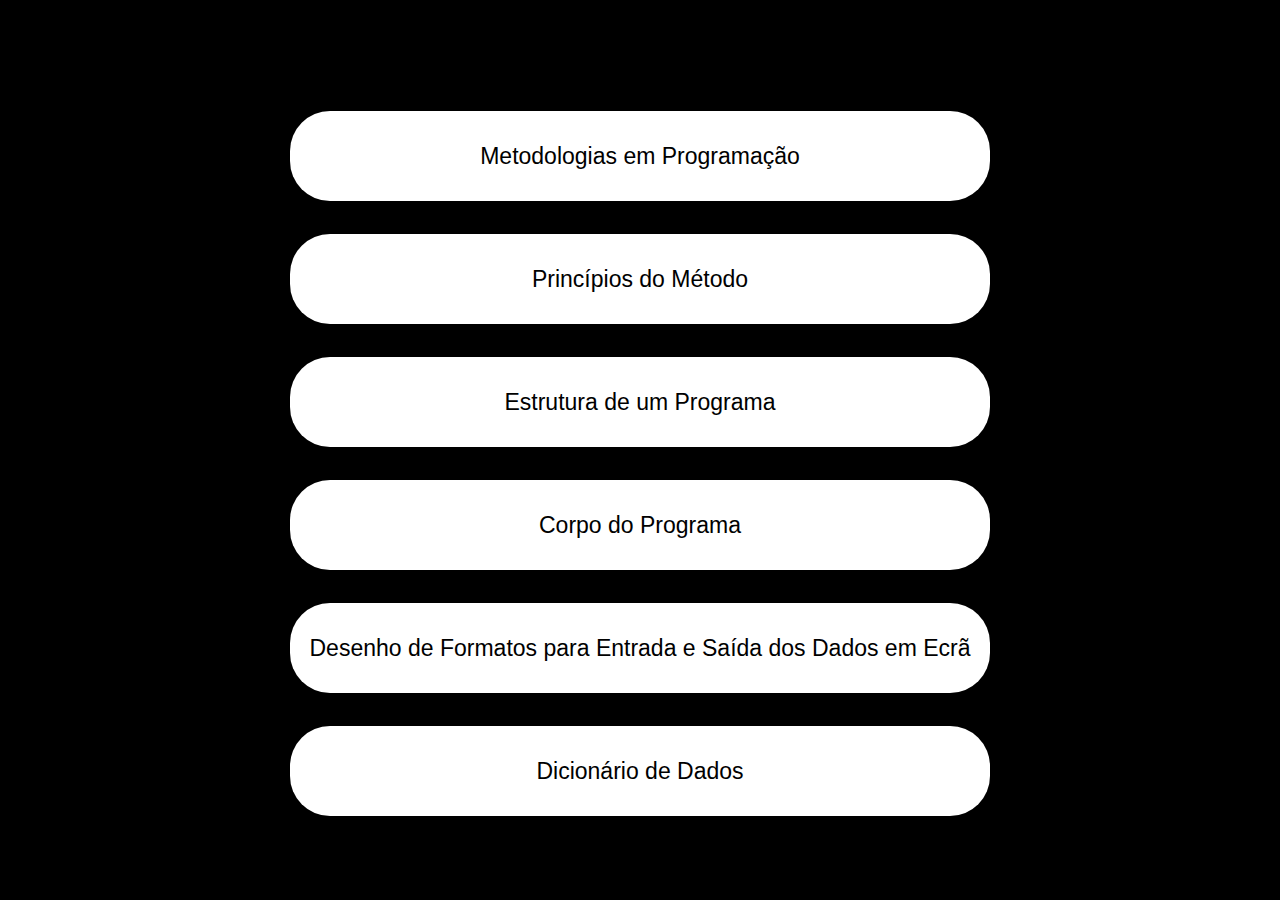
<file: front/index.html>
<!DOCTYPE html>
<html lang="en">
<head>
    <meta charset="UTF-8">
    <meta name="viewport" content="width=device-width, initial-scale=1.0">
    <title>Document</title>
    <link rel="stylesheet" href="front.css">
</head>
<body>
  <div class="botoes">
    <a href="Princípios metodológicos de programação/Metodologias em Programação.html" target="_blank"><button>Metodologias em Programação</button></a>
    <a href="Princípios metodológicos de programação/Princípios do Método.html" target="_blank"><button>Princípios do Método</button></a>
    <a href="Princípios metodológicos de programação/Estrutura de um Programa.html" target="_blank"><button>Estrutura de um Programa</button></a>
    <a href="Princípios metodológicos de programação/Corpo do Programa.html" target="_blank"><button>Corpo do Programa</button></a>
    <a href="Princípios metodológicos de programação/Desenho de Formatos para Entrada e Saída dos Dados em Ecrã.html" target="_blank"><button>Desenho de Formatos para Entrada e Saída dos Dados em Ecrã</button></a>
    <a href="Princípios metodológicos de programação/Dicionário de Dados.html" target="_blank"><button>Dicionário de Dados</button></a>
  </div>
</body>
</html>
</file>
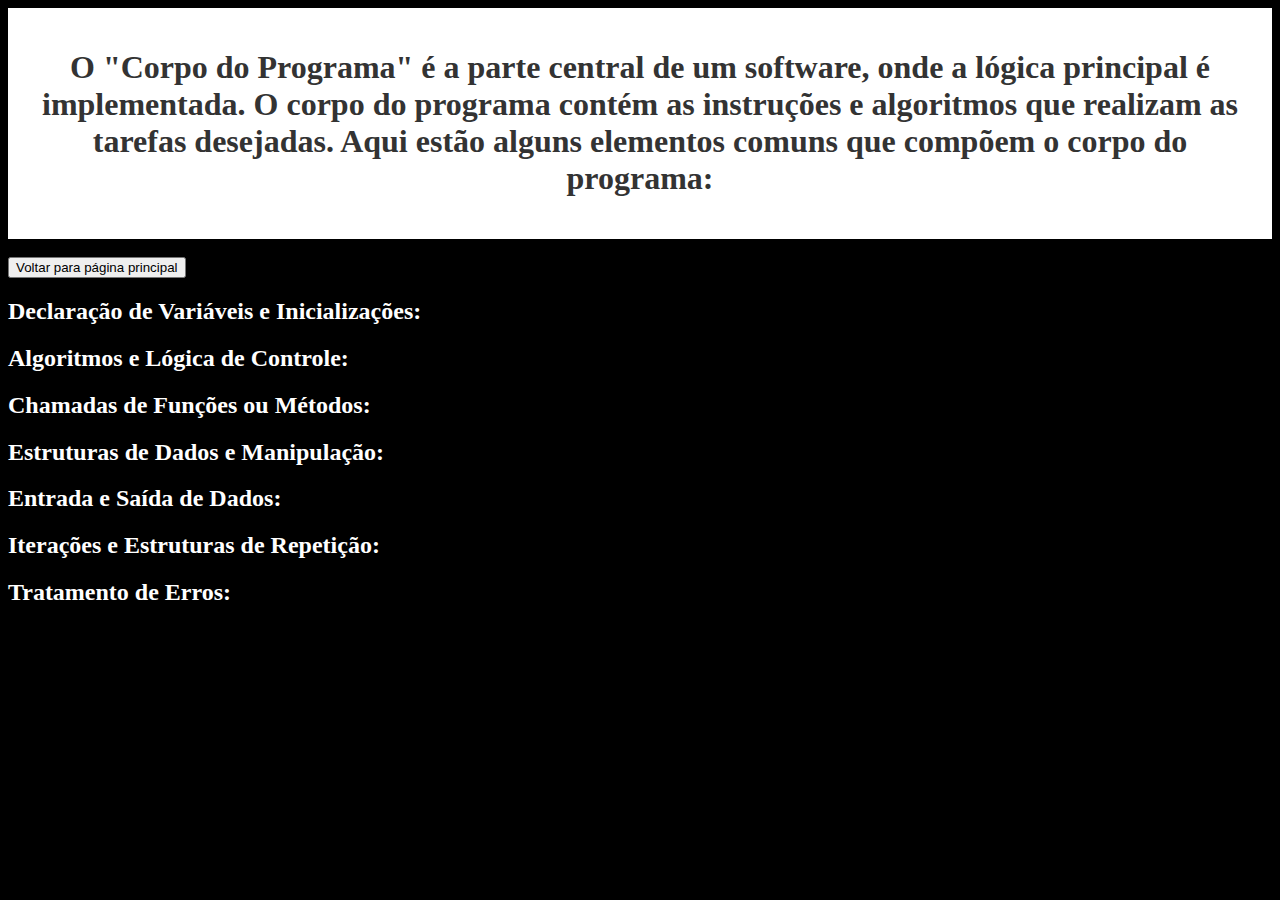
<file: Princípios metodológicos de programação/Corpo do Programa.html>
<!DOCTYPE html>
<html lang="en">
<head>
    <meta charset="UTF-8">
    <meta name="viewport" content="width=device-width, initial-scale=1.0">
    <title>Corpo do Programa</title>
</head>
<style>/* Definindo o fundo preto */
    body {
      background-color: #000; /* Código hexadecimal para a cor preta */
      color: #fff; /* Definindo a cor do texto como branca para melhor contraste */
    }
    /* Estilos para a barra no topo */
    .barra-topo {
      background-color: #fff; /* Cor de fundo branca para a barra */
      color: #333; /* Cor do texto dentro da barra */
      padding: 20px; /* Espaçamento interno da barra */
    }
    
    /* Estilos para centralizar o conteúdo */
    .conteudo-centralizado {
      text-align: center; /* Alinhar o conteúdo ao centro */
    }
        /* Estilos para centralizar o conteúdo */
        .conteudo-centralizado {
      text-align: center; /* Alinhar o conteúdo ao centro */
    }
        /* Estilo padrão para o texto oculto */
.texto-oculto {
  display: none; /* Inicialmente oculto */
  font-size: 24px; /* Tamanho da fonte do texto oculto */
}

/* Estilo para mostrar o texto ao passar o mouse sobre o título */
.titulo:hover + .texto-oculto {
  display: block; /* Mostrar texto quando o título é hover */
}

</style>
<body>
    
<div class="barra-topo">
    <div class="conteudo-centralizado">
      <h1>O "Corpo do Programa" é a parte central de um software, onde a lógica principal é implementada. O corpo do programa contém as instruções e algoritmos que realizam as tarefas desejadas. Aqui estão alguns elementos comuns que compõem o corpo do programa:</h1>
    </div>
  </div>
  <br><a href="/index.html"><button>Voltar para página principal</button></a>
  <h2 class="titulo"><li>Declaração de Variáveis e Inicializações:</h2>
    <p class="texto-oculto">Propósito: Reservar espaço na memória para armazenar dados e atribuir valores iniciais, se necessário.</p>
    <h2 class="titulo"><li>Algoritmos e Lógica de Controle:</h2>
        <p class="texto-oculto">Propósito: Implementar a lógica do programa, incluindo algoritmos para realizar operações específicas.</p>
        <h2 class="titulo"><li>Chamadas de Funções ou Métodos:</h2>
            <p class="texto-oculto">Propósito: Utilizar funções ou métodos para organizar e reutilizar blocos de código.</p>
            <h2 class="titulo"><li>Estruturas de Dados e Manipulação:</h2>
                <p class="texto-oculto">Propósito: Utilizar e manipular estruturas de dados, como listas, arrays, mapas, etc.</p>
                <h2 class="titulo"><li>Entrada e Saída de Dados:</h2>
                    <p class="texto-oculto">Propósito: Interagir com o usuário, receber entrada e exibir resultados.</p>
                    <h2 class="titulo"><li>Iterações e Estruturas de Repetição:</h2>
                        <p class="texto-oculto">Propósito: Executar um bloco de código repetidamente enquanto uma condição é verdadeira.</p>
                        <h2 class="titulo"><li>Tratamento de Erros:</h2>
                            <p class="texto-oculto">Propósito: Incluir mecanismos para lidar com exceções e erros inesperados.</p>
</body>
</html>
</file>
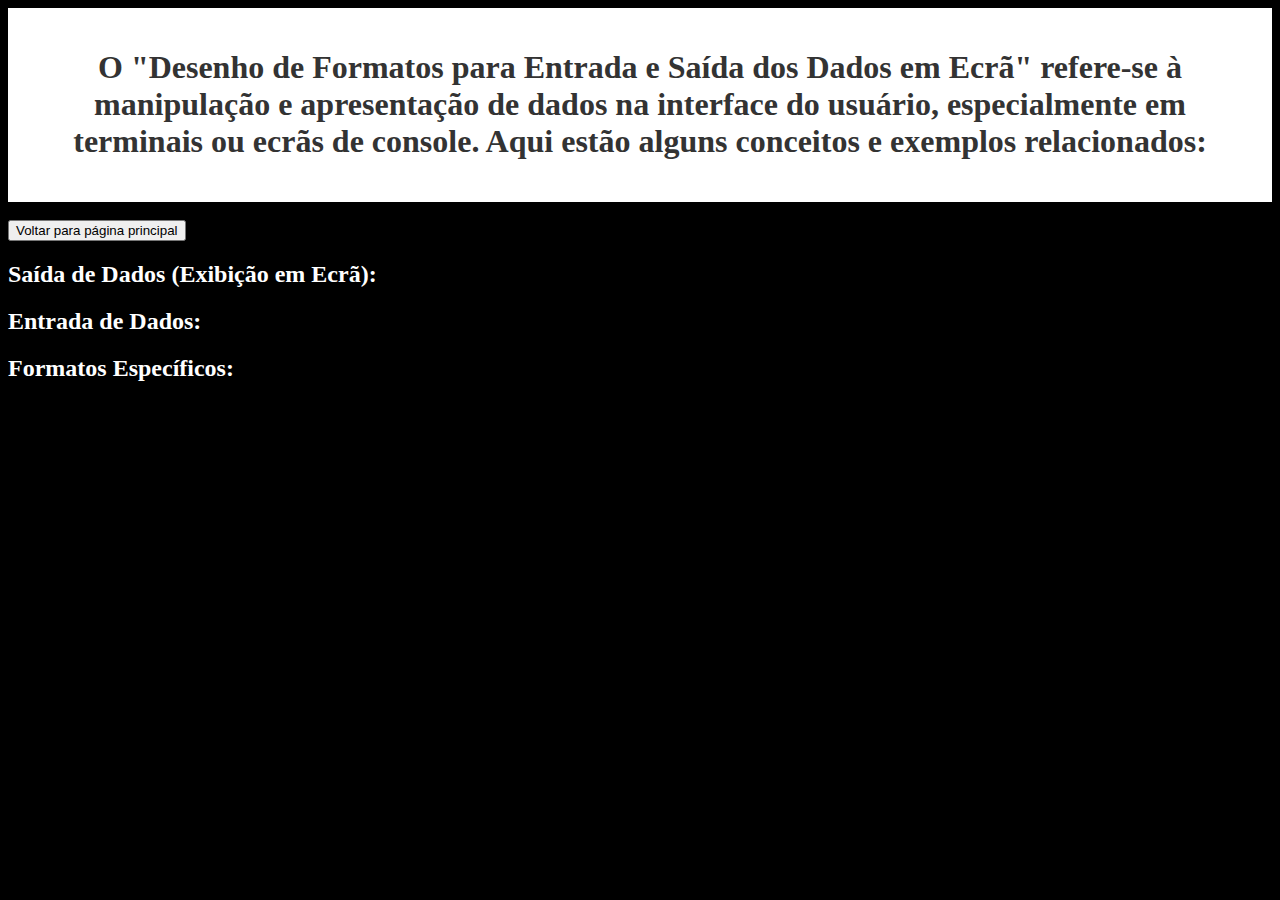
<file: Princípios metodológicos de programação/Desenho de Formatos para Entrada e Saída dos Dados em Ecrã.html>
<!DOCTYPE html>
<html lang="en">
<head>
    <meta charset="UTF-8">
    <meta name="viewport" content="width=device-width, initial-scale=1.0">
    <title>Desenho de Formatos para Entrada e Saída dos Dados em Ecrã</title>
</head>
<style>/* Definindo o fundo preto */
    body {
      background-color: #000; /* Código hexadecimal para a cor preta */
      color: #fff; /* Definindo a cor do texto como branca para melhor contraste */
    }
    /* Estilos para a barra no topo */
    .barra-topo {
      background-color: #fff; /* Cor de fundo branca para a barra */
      color: #333; /* Cor do texto dentro da barra */
      padding: 20px; /* Espaçamento interno da barra */
    }
    
    /* Estilos para centralizar o conteúdo */
    .conteudo-centralizado {
      text-align: center; /* Alinhar o conteúdo ao centro */
    }
        /* Estilos para centralizar o conteúdo */
        .conteudo-centralizado {
      text-align: center; /* Alinhar o conteúdo ao centro */
    }
        /* Estilo padrão para o texto oculto */
.texto-oculto {
  display: none; /* Inicialmente oculto */
  font-size: 24px; /* Tamanho da fonte do texto oculto */
}

/* Estilo para mostrar o texto ao passar o mouse sobre o título */
.titulo:hover + .texto-oculto {
  display: block; /* Mostrar texto quando o título é hover */
}
</style>
<body>
    
<div class="barra-topo">
    <div class="conteudo-centralizado">
      <h1>O "Desenho de Formatos para Entrada e Saída dos Dados em Ecrã" refere-se à manipulação e apresentação de dados na interface do usuário, especialmente em terminais ou ecrãs de console. Aqui estão alguns conceitos e exemplos relacionados:</h1>
    </div>
  </div>
  <br><a href="/index.html"><button>Voltar para página principal</button></a>
  <h2 class="titulo"><li>Saída de Dados (Exibição em Ecrã):</h2>
    <p class="texto-oculto">-Exibição Simples:<br> Propósito: Apresentar informações simples ao usuário. <br><br> -Formatação de Texto: <br>Propósito: Controlar a formatação de texto na saída. <br><br>-Tabulação e Quebras de Linha: <br>Propósito: Organizar a saída com espaçamento adequado.</p>
    <h2 class="titulo"><li>Entrada de Dados:</h2>
        <p class="texto-oculto"> -Receber Entrada de Texto:<br>Propósito: Permitir que o usuário insira dados. <br><br>-Validação de Entrada: <br>Propósito: Garantir que a entrada atenda a critérios específicos. <br><br> -Menu Interativo:<br>Propósito: Oferecer opções e permitir ao usuário interagir.</p>
        <h2 class="titulo"><li>Formatos Específicos:</h2>
            <p class="texto-oculto"> -Tabelas Simples:<br>Propósito: Exibir dados em formato tabular. <br><br> -Gráficos de Barras Simples: <br> Propósito: Representar visualmente quantidades.</p>

</body>
</html>
</file>
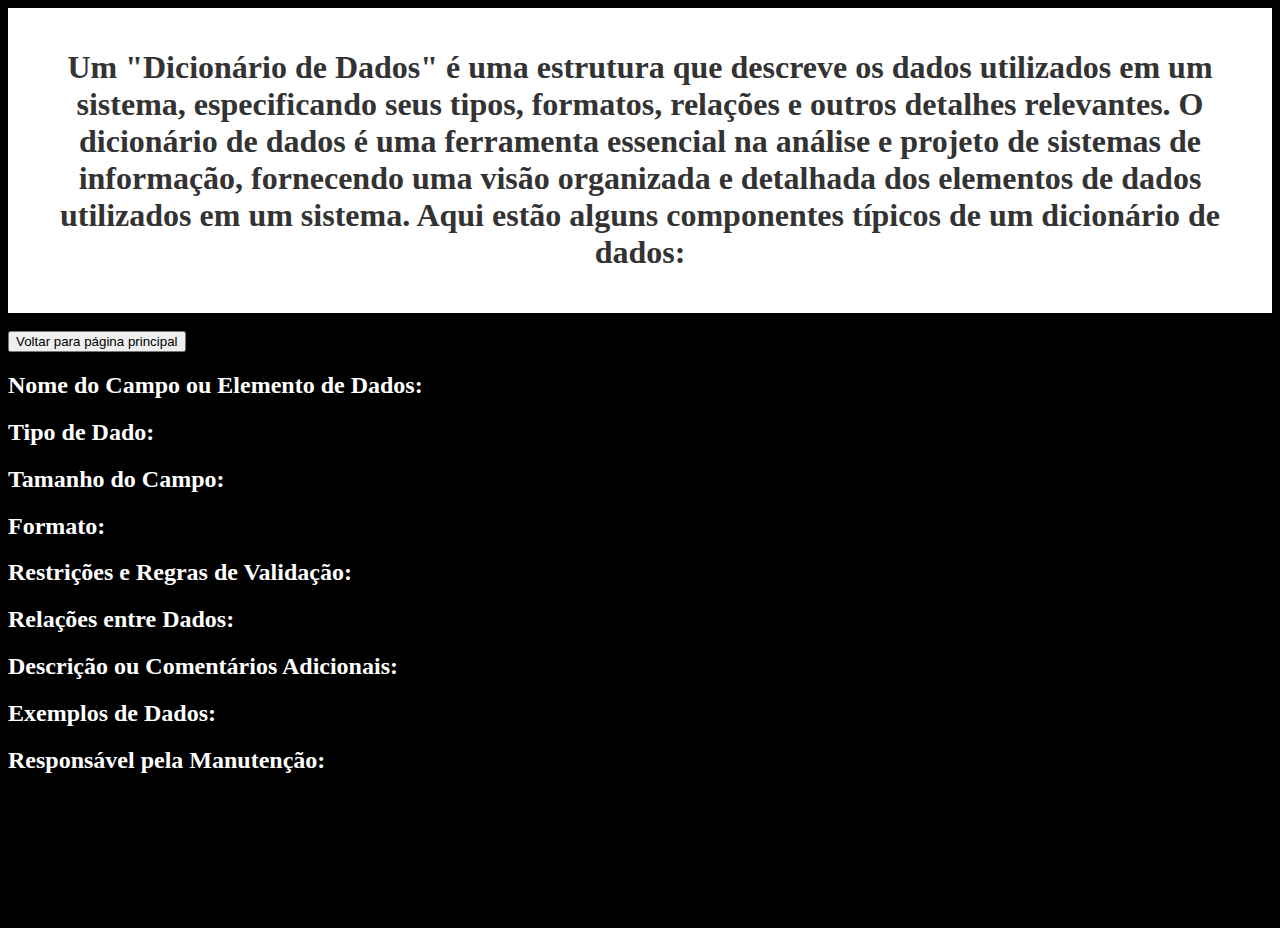
<file: Princípios metodológicos de programação/Dicionário de Dados.html>
<!DOCTYPE html>
<html lang="en">
<head>
    <meta charset="UTF-8">
    <meta name="viewport" content="width=device-width, initial-scale=1.0">
    <title>Dicionário de Dados</title>
</head>
<style>/* Definindo o fundo preto */
    body {
      background-color: #000; /* Código hexadecimal para a cor preta */
      color: #fff; /* Definindo a cor do texto como branca para melhor contraste */
    }
    /* Estilos para a barra no topo */
    .barra-topo {
      background-color: #fff; /* Cor de fundo branca para a barra */
      color: #333; /* Cor do texto dentro da barra */
      padding: 20px; /* Espaçamento interno da barra */
    }
    
    /* Estilos para centralizar o conteúdo */
    .conteudo-centralizado {
      text-align: center; /* Alinhar o conteúdo ao centro */
    }
    /* Estilo padrão para o texto oculto */
    .texto-oculto {
  display: none; /* Inicialmente oculto */
  font-size: 24px; /* Tamanho da fonte do texto oculto */
}

/* Estilo para mostrar o texto ao passar o mouse sobre o título */
.titulo:hover + .texto-oculto {
  display: block; /* Mostrar texto quando o título é hover */
}
</style>
<body>
    
<div class="barra-topo">
    <div class="conteudo-centralizado">
      <h1>Um "Dicionário de Dados" é uma estrutura que descreve os dados utilizados em um sistema, especificando seus tipos, formatos, relações e outros detalhes relevantes. O dicionário de dados é uma ferramenta essencial na análise e projeto de sistemas de informação, fornecendo uma visão organizada e detalhada dos elementos de dados utilizados em um sistema. Aqui estão alguns componentes típicos de um dicionário de dados:</h1>
    </div>
  </div>
  <br><a href="/index.html"><button>Voltar para página principal</button></a>
  <h2 class="titulo"><li>Nome do Campo ou Elemento de Dados:</h2>
    <p class="texto-oculto">Descrição: O nome único que identifica um campo específico ou elemento de dados no sistema.</p>
    <h2 class="titulo"><li>Tipo de Dado:</h2>
        <p class="texto-oculto">Descrição: Especifica o tipo de valor que o campo pode armazenar (inteiro, string, data, booleano, etc.).</p>
        <h2 class="titulo"><li>Tamanho do Campo:</h2>
            <p class="texto-oculto">Descrição: Indica a quantidade máxima de caracteres ou dígitos que um campo pode conter.</p>
            <h2 class="titulo"><li>Formato:</h2>
                <p class="texto-oculto">Descrição: Define o formato específico para campos como datas, números de telefone, códigos postais, etc.</p>
                <h2 class="titulo"><li>Restrições e Regras de Validação:</h2>
                    <p class="texto-oculto">Descrição: Estabelece quaisquer restrições ou regras que os dados devem seguir para serem considerados válidos.</p>
                    <h2 class="titulo"><li>Relações entre Dados:</h2>
                        <p class="texto-oculto">Descrição: Especifica como os diferentes elementos de dados se relacionam entre si, incluindo chaves estrangeiras, chaves primárias, etc.</p>
                        <h2 class="titulo"><li>Descrição ou Comentários Adicionais:</h2>
                            <p class="texto-oculto">Descrição: Fornecer informações adicionais sobre o campo ou elemento de dados.</p>
                            <h2 class="titulo"><li>Exemplos de Dados:</h2>
                                <p class="texto-oculto">Descrição: Fornece exemplos concretos de dados que podem ser armazenados no campo.</p>
                                <h2 class="titulo"><li>Responsável pela Manutenção:</h2>
                                    <p class="texto-oculto">Descrição: Indica a pessoa ou equipe responsável pela manutenção e atualização do dicionário de dados.</p>
                                    <br><br><br><br><br><br><br>
</body>
</html>
</file>
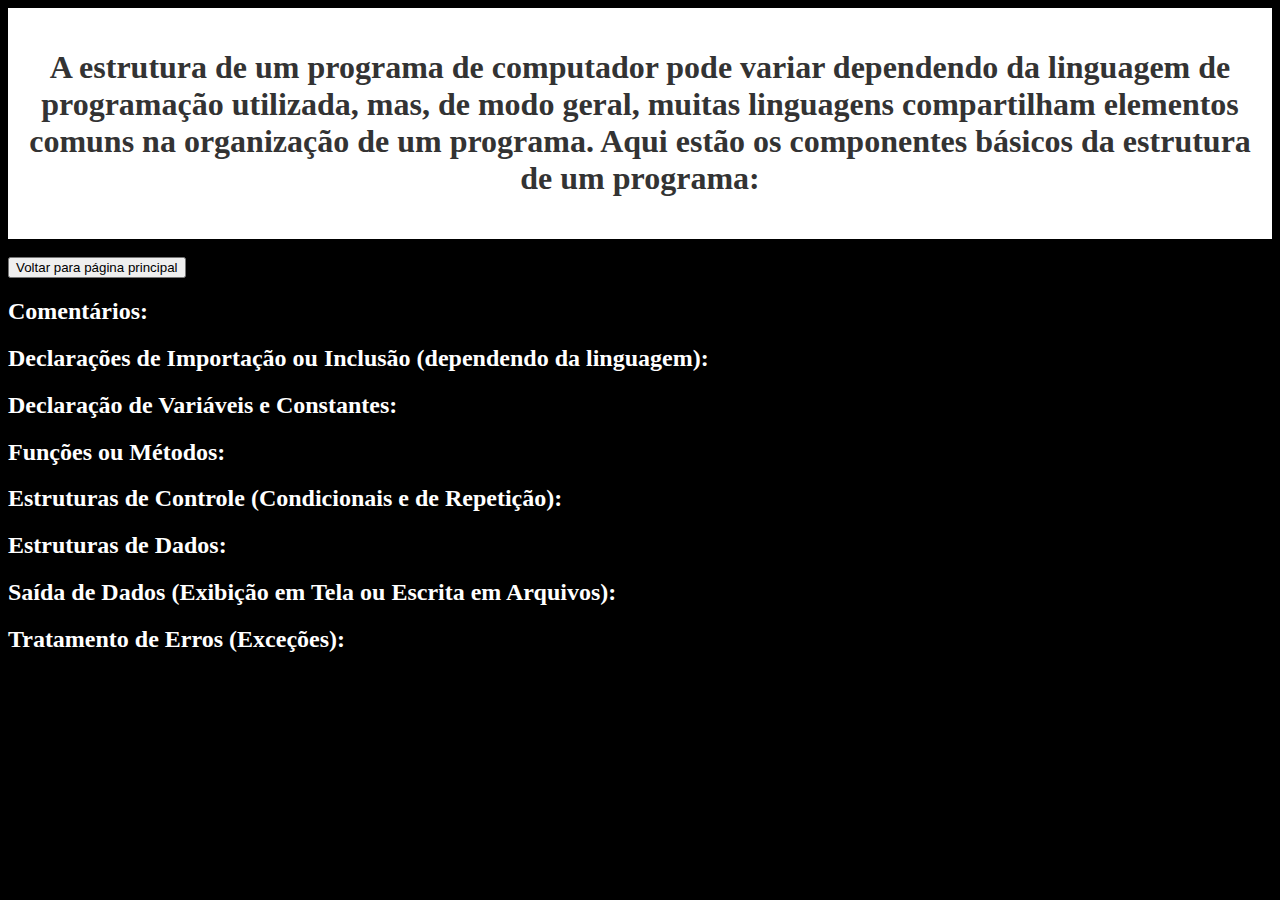
<file: Princípios metodológicos de programação/Estrutura de um Programa.html>
<!DOCTYPE html>
<html lang="en">
<head>
    <meta charset="UTF-8">
    <meta name="viewport" content="width=device-width, initial-scale=1.0">
    <title>Estrutura de um Programa</title>
</head>
<style>/* Definindo o fundo preto */
    body {
      background-color: #000; /* Código hexadecimal para a cor preta */
      color: #fff; /* Definindo a cor do texto como branca para melhor contraste */
    }
    /* Estilos para a barra no topo */
    .barra-topo {
      background-color: #fff; /* Cor de fundo branca para a barra */
      color: #333; /* Cor do texto dentro da barra */
      padding: 20px; /* Espaçamento interno da barra */
    }
    
    /* Estilos para centralizar o conteúdo */
    .conteudo-centralizado {
      text-align: center; /* Alinhar o conteúdo ao centro */
    }
    /* Estilo padrão para o texto oculto */
.texto-oculto {
  display: none; /* Inicialmente oculto */
  font-size: 24px; /* Tamanho da fonte do texto oculto */
}

/* Estilo para mostrar o texto ao passar o mouse sobre o título */
.titulo:hover + .texto-oculto {
  display: block; /* Mostrar texto quando o título é hover */
}
</style>
<body>
    
<div class="barra-topo">
    <div class="conteudo-centralizado">
      <h1>A estrutura de um programa de computador pode variar dependendo da linguagem de programação utilizada, mas, de modo geral, muitas linguagens compartilham elementos comuns na organização de um programa. Aqui estão os componentes básicos da estrutura de um programa:</h1>
    </div>
  </div>
  <br><a href="/index.html"><button>Voltar para página principal</button></a>
  <h2 class="titulo"><li>Comentários:</h2>
    <p class="texto-oculto">Propósito: Fornecer informações explicativas sobre o código.</p>
    <h2 class="titulo"><li>Declarações de Importação ou Inclusão (dependendo da linguagem):</h2>
        <p class="texto-oculto">Propósito: Importar bibliotecas ou módulos necessários.</p>
        <h2 class="titulo"><li>Declaração de Variáveis e Constantes:</h2>
            <p class="texto-oculto">Propósito: Reservar espaço na memória para armazenar dados.</p>
            <h2 class="titulo"><li>Funções ou Métodos:</h2>
                <p class="texto-oculto">Propósito: Agrupar e organizar blocos de código reutilizáveis.</p>
                <h2 class="titulo"><li>Estruturas de Controle (Condicionais e de Repetição):</h2>
                    <p class="texto-oculto">Propósito: Controlar o fluxo de execução do programa.</p>
                    <h2 class="titulo"><li>Estruturas de Dados:</h2>
                        <p class="texto-oculto">Propósito: Armazenar e organizar dados de maneira estruturada.</p>
                        <h2 class="titulo"><li>Saída de Dados (Exibição em Tela ou Escrita em Arquivos):</h2>
                            <p class="texto-oculto">Propósito: Apresentar resultados ao usuário ou armazenar em arquivos.</p>
                            <h2 class="titulo"><li>Tratamento de Erros (Exceções):</h2>
                                <p class="texto-oculto">Propósito: Lidar com situações excepcionais que podem ocorrer durante a execução do programa.</p>
</body>
</html>
</file>
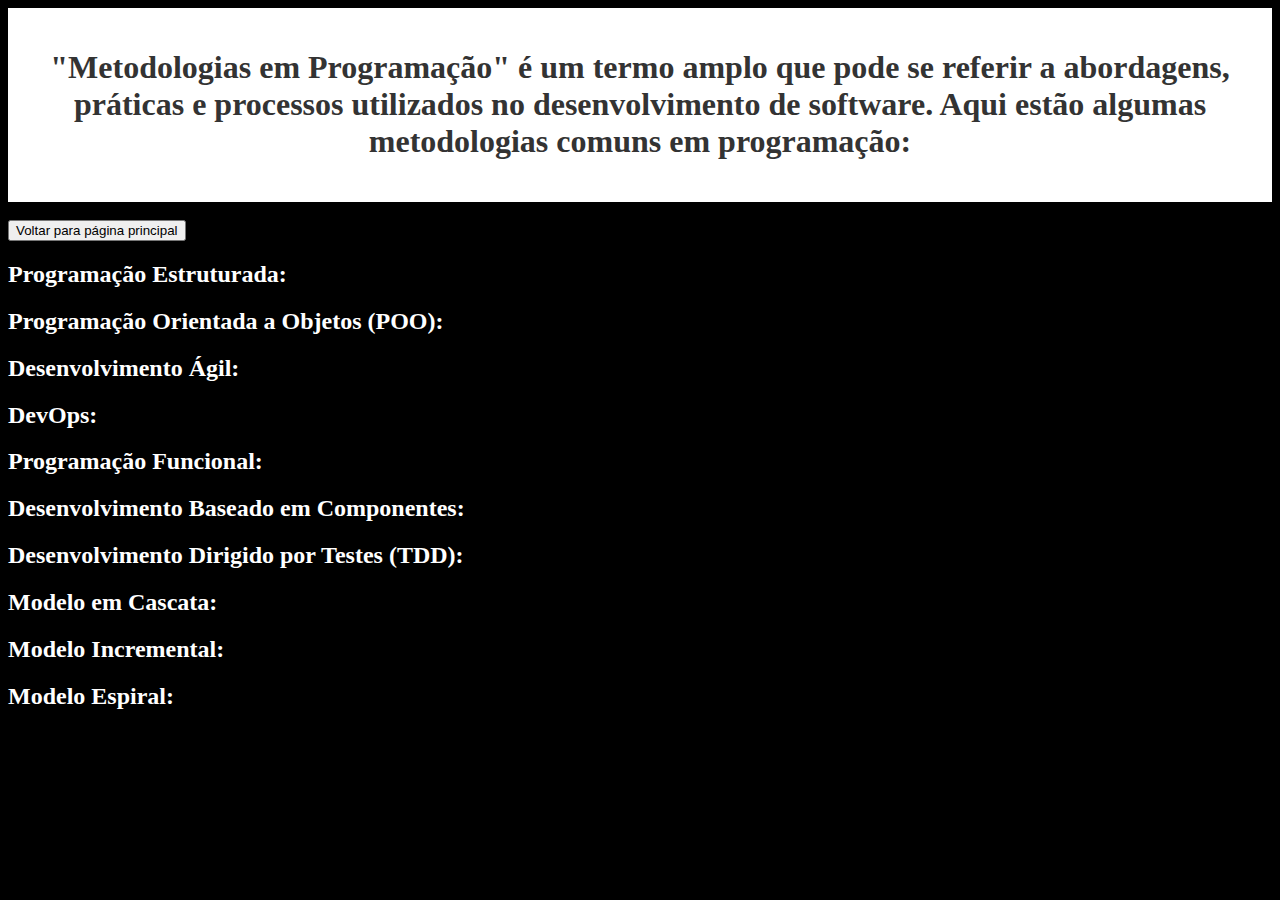
<file: Princípios metodológicos de programação/Metodologias em Programação.html>
<!DOCTYPE html>
<html lang="en">
<head>
    <meta charset="UTF-8">
    <meta name="viewport" content="width=device-width, initial-scale=1.0">
    <title>Metodologias em Programação</title>
</head>
<style>/* Definindo o fundo preto */
        body {
      background-color: #000; /* Código hexadecimal para a cor preta */
      color: #fff; /* Definindo a cor do texto como branca para melhor contraste */
    }
    /* Estilos para a barra no topo */
    .barra-topo {
      background-color: #fff; /* Cor de fundo branca para a barra */
      color: #333; /* Cor do texto dentro da barra */
      padding: 20px; /* Espaçamento interno da barra */
    }
    
    /* Estilos para centralizar o conteúdo */
    .conteudo-centralizado {
      text-align: center; /* Alinhar o conteúdo ao centro */
    }
    /* Estilo padrão para o texto oculto */
.texto-oculto {
  display: none; /* Inicialmente oculto */
  font-size: 24px; /* Tamanho da fonte do texto oculto */
}

/* Estilo para mostrar o texto ao passar o mouse sobre o título */
.titulo:hover + .texto-oculto {
  display: block; /* Mostrar texto quando o título é hover */
}
</style>
<body>
    
<div class="barra-topo">
    <div class="conteudo-centralizado">
      <h1>"Metodologias em Programação" é um termo amplo que pode se referir a abordagens, práticas e processos utilizados no desenvolvimento de software. Aqui estão algumas metodologias comuns em programação:</h1>
    </div>
  </div>
  <br><a href="/index.html"><button>Voltar para página principal</button></a>
  <h2 class="titulo"><li>Programação Estruturada:</h2>
<p class="texto-oculto">Descrição: Divide o código em estruturas lógicas e controladas, como sequência, seleção e repetição. <br> Princípio: Clareza e organização do código.</p>
<h2 class="titulo"><li>Programação Orientada a Objetos (POO):</h2>
    <p class="texto-oculto">Descrição: Organiza o código em objetos que encapsulam dados e comportamentos.<br> Princípio: Reutilização de código e modelagem do mundo real.</p>
    <h2 class="titulo"><li>Desenvolvimento Ágil:</h2>
        <p class="texto-oculto">Descrição: Enfatiza a colaboração, adaptação a mudanças e entregas frequentes e incrementais.<br> Princípio: Resposta rápida a mudanças e entrega contínua de valor.</p>
        <h2 class="titulo"><li>DevOps:</h2>
            <p class="texto-oculto">Descrição: Integração e colaboração entre desenvolvimento e operações para melhorar a eficiência e qualidade do software.<br>Princípio: Automação, colaboração e entrega contínua.</p>
            <h2 class="titulo"><li>Programação Funcional:</h2>
                <p class="texto-oculto">Descrição: Trata a computação como avaliação de funções matemáticas, evitando estado mutável.<br>Princípio: Imutabilidade e funções puras.</p>
                <h2 class="titulo"><li>Desenvolvimento Baseado em Componentes:</h2>
                    <p class="texto-oculto">Descrição: Construção de software por meio da composição de componentes reutilizáveis.<br>Princípio: Reutilização de componentes para facilitar o desenvolvimento.</p>
                    <h2 class="titulo"><li>Desenvolvimento Dirigido por Testes (TDD):</h2>
                        <p class="texto-oculto">Descrição: Escrever testes antes de escrever o código, promovendo a qualidade desde o início.<br>Princípio: Testes automáticos para garantir a robustez do software.</p>
                        <h2 class="titulo"><li>Modelo em Cascata:</h2>
                            <p class="texto-oculto">Descrição: Abordagem sequencial com fases distintas como requisitos, design, implementação, testes e manutenção.<br>Princípio: Cada fase deve ser concluída antes de passar para a próxima.</p>
                            <h2 class="titulo"><li>Modelo Incremental:</h2>
                                <p class="texto-oculto">Descrição: Desenvolvimento dividido em incrementos, com novas funcionalidades adicionadas em cada iteração.<br>Princípio: Entregas incrementais para obter feedback mais cedo.</p>
                                <h2 class="titulo"><li>Modelo Espiral:</h2>
                                    <p class="texto-oculto">Descrição: Abordagem iterativa que incorpora elementos do modelo em cascata e do modelo incremental.<br>Princípio: Avaliação constante de riscos e ajustes contínuos.</p>
</body>
</html>
</file>
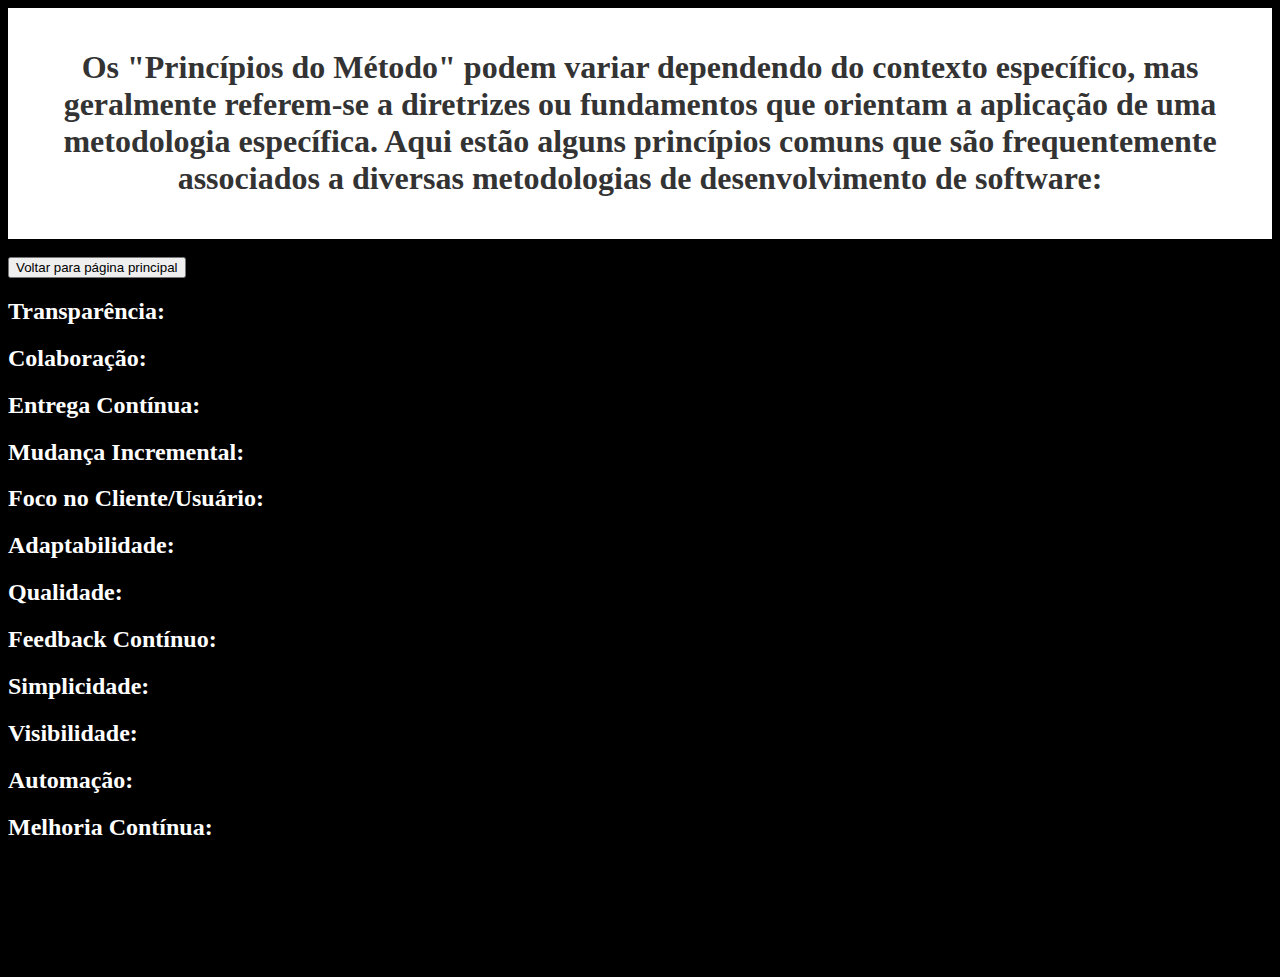
<file: Princípios metodológicos de programação/Princípios do Método.html>
<!DOCTYPE html>
<html lang="en">
<head>
    <meta charset="UTF-8">
    <meta name="viewport" content="width=device-width, initial-scale=1.0">
    <title>Princípios do Método</title>
    
</head>
<style>
 
  
/* Definindo o fundo preto */
    body {
      background-color: #000; /* Código hexadecimal para a cor preta */
      color: #fff; /* Definindo a cor do texto como branca para melhor contraste */
    }
    /* Estilos para a barra no topo */
    .barra-topo {
      background-color: #fff; /* Cor de fundo branca para a barra */
      color: #333; /* Cor do texto dentro da barra */
      padding: 20px; /* Espaçamento interno da barra */
    }
    
    /* Estilos para centralizar o conteúdo */
    .conteudo-centralizado {
      text-align: center; /* Alinhar o conteúdo ao centro */
    }
    /* Estilo padrão para o texto oculto */
    .texto-oculto {
  display: none; /* Inicialmente oculto */
  font-size: 24px; /* Tamanho da fonte do texto oculto */
}

/* Estilo para mostrar o texto ao passar o mouse sobre o título */
.titulo:hover + .texto-oculto {
  display: block; /* Mostrar texto quando o título é hover */
}
</style>
<body>
    
<div class="barra-topo">
    <div class="conteudo-centralizado">
      <h1>Os "Princípios do Método" podem variar dependendo do contexto específico, mas geralmente referem-se a diretrizes ou fundamentos que orientam a aplicação de uma metodologia específica. Aqui estão alguns princípios comuns que são frequentemente associados a diversas metodologias de desenvolvimento de software:</h1>
    </div>
  </div>
  <br><a href="/index.html"><button>Voltar para página principal</button></a>
  <h2 class="titulo"><li>Transparência:</h2>
    <p class="texto-oculto">Princípio: Tornar todas as informações relevantes acessíveis e compreensíveis para as partes envolvidas no desenvolvimento do software.</p>
    <h2 class="titulo"><li>Colaboração:</h2>
        <p class="texto-oculto">Princípio: Incentivar a comunicação e colaboração efetiva entre membros da equipe de desenvolvimento, partes interessadas e usuários finais.</p>
        <h2 class="titulo"><li>Entrega Contínua:</h2>
            <p class="texto-oculto">Princípio: Fornecer incrementos de valor ao cliente de forma contínua, buscando entregas frequentes e iterativas.</p>
            <h2 class="titulo"><li>Mudança Incremental:</h2>
                <p class="texto-oculto">Princípio: Introduzir alterações no software de maneira incremental, permitindo adaptações suaves e reduzindo riscos.</p>
                <h2 class="titulo"><li>Foco no Cliente/Usuário:</h2>
                    <p class="texto-oculto">Princípio: Priorizar as necessidades e expectativas do cliente ou usuário final durante todo o processo de desenvolvimento.</p>
                    <h2 class="titulo"><li>Adaptabilidade:</h2>
                        <p class="texto-oculto">Princípio: Ser capaz de se adaptar a mudanças nos requisitos, tecnologias ou circunstâncias durante o ciclo de vida do projeto.</p>
                        <h2 class="titulo"><li>Qualidade:</h2>
                            <p class="texto-oculto">Princípio: Buscar a excelência na entrega, garantindo a qualidade do código, funcionalidades e experiência do usuário.</p>
                            <h2 class="titulo"><li>Feedback Contínuo:</h2>
                                <p class="texto-oculto">Princípio: Incorporar feedback regularmente para melhorar continuamente o produto e os processos de desenvolvimento.</p>
                                <h2 class="titulo"><li>Simplicidade:</h2>
                                    <p class="texto-oculto">Princípio: Priorizar a simplicidade na concepção e implementação do software, evitando complexidade desnecessária.</p>
                                    <h2 class="titulo"><li>Visibilidade:</h2>
                                        <p class="texto-oculto">Princípio: Manter visibilidade clara do progresso, problemas e atividades em todo o ciclo de vida do projeto.</p>
                                        <h2 class="titulo"><li>Automação:</h2>
                                            <p class="texto-oculto">Princípio: Automatizar tarefas repetitivas e propensas a erros para aumentar a eficiência e a consistência.</p>
                                            <h2 class="titulo"><li>Melhoria Contínua:</h2>
                                                <p class="texto-oculto">Princípio: Buscar constantemente maneiras de aprimorar o processo de desenvolvimento e os resultados obtidos.</p>
                                                <br><br><br><br><br><br>
</body>
</html>
</file>
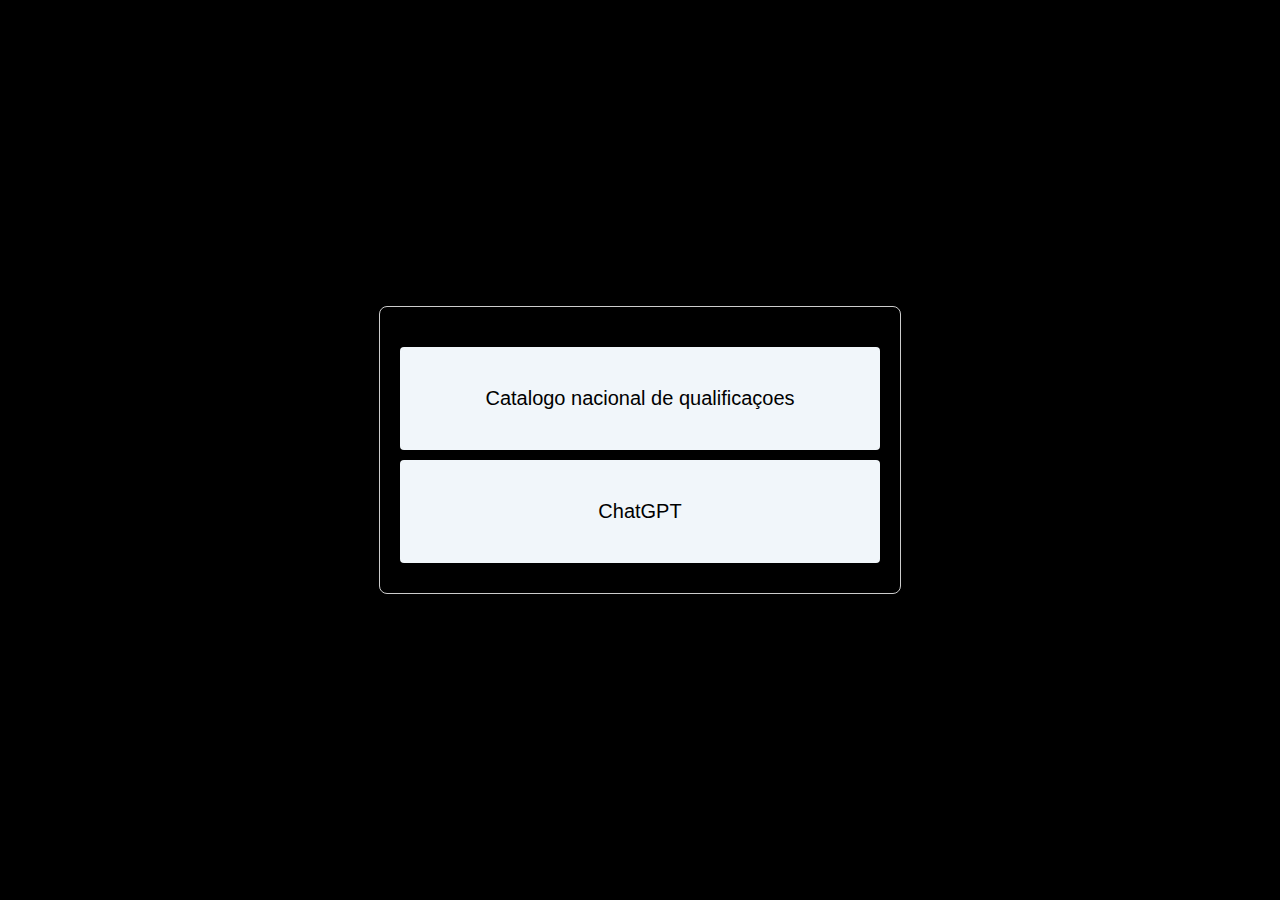
<file: Princípios metodológicos de programação/Referências.html>
<!DOCTYPE html>
<html lang="pt-br">
<head>
  <meta charset="UTF-8">
  <title>Cartão Centralizado com Botões</title>
  <style>
    body {
      display: flex;
      justify-content: center;
      align-items: center;
      height: 100vh;
      margin: 0;
      font-family: Arial, sans-serif;
      background-color: #000;
      color: #fff;
    }

    .card {
      border: 1px solid #ccc;
      border-radius: 8px;
      padding: 20px;
      text-align: center;
      box-shadow: 0 4px 8px rgba(0, 0, 0, 0.1);
    }

    .button-container {
      display: flex;
      flex-direction: column;
      margin-top: 20px;
    }

    .button-container a {
      display: block;
      width: 400px; /* Aumentando a largura do botão */
      padding: 40px; /* Aumentando o espaçamento interno */
      margin-bottom: 10px;
      border: none;
      border-radius: 4px;
      background-color: #f1f6fa;
      color: rgb(0, 0, 0);
      font-size: 20px; /* Aumentando o tamanho da fonte */
      text-align: center;
      text-decoration: none;
      cursor: pointer;
      transition: background-color 0.3s ease;
    }

    .button-container a:hover {
      background-color: #f88d01;
    }
  </style>
</head>
<body>
  <div class="card">
    <div class="button-container">
      <a href="https://catalogo.anqep.gov.pt/ufcdDetalhe/788" target="_blank">Catalogo nacional de qualificaçoes</a>
      <a href="https://chat.openai.com/share/32b60e96-c6c7-4fe2-954b-874cd2708796" target="_blank">ChatGPT</a>
    </div>
  </div>
</body>
</html>
</file>
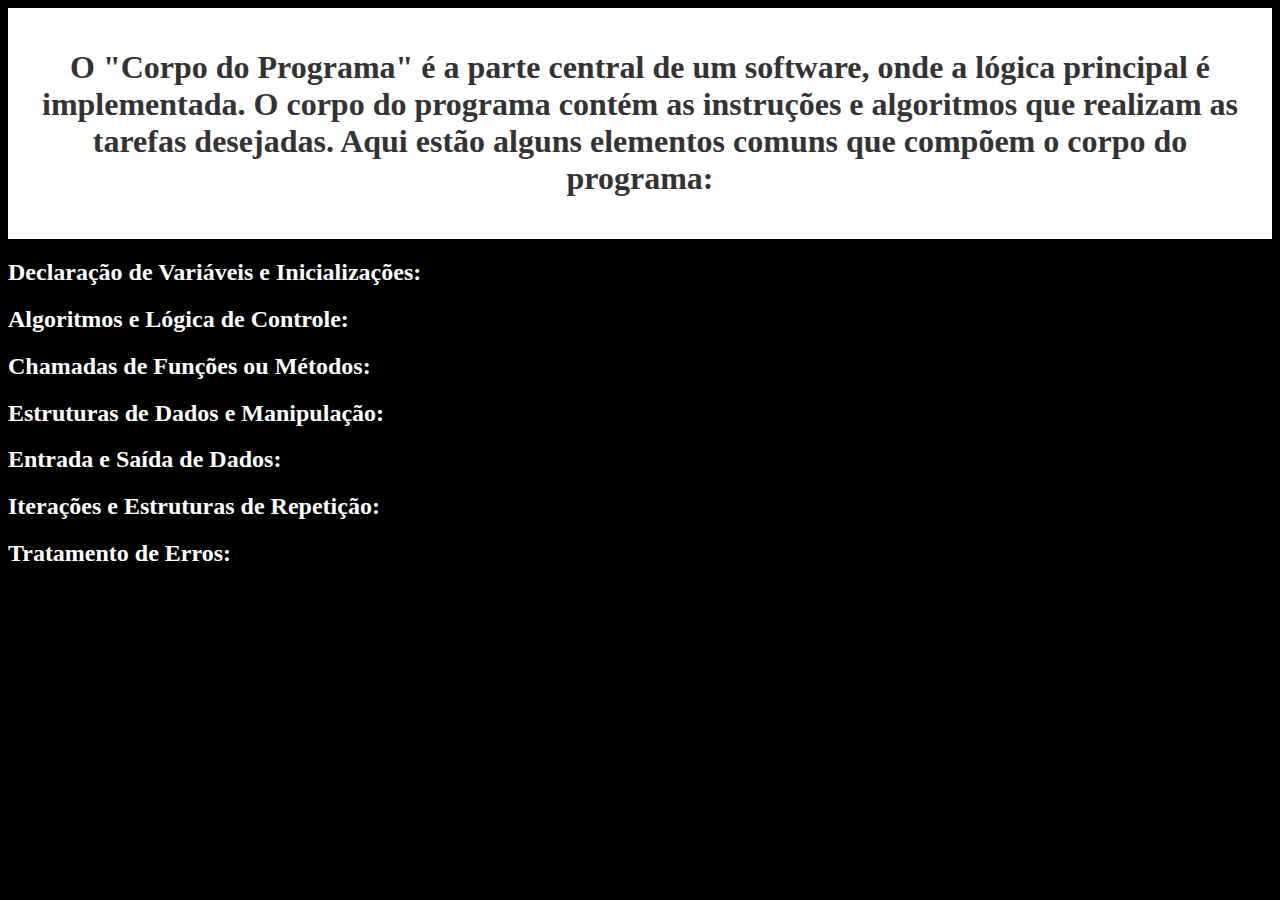
<file: front/Princípios metodológicos de programação/Corpo do Programa.html>
<!DOCTYPE html>
<html lang="en">
<head>
    <meta charset="UTF-8">
    <meta name="viewport" content="width=device-width, initial-scale=1.0">
    <title>Document</title>
</head>
<style>/* Definindo o fundo preto */
    body {
      background-color: #000; /* Código hexadecimal para a cor preta */
      color: #fff; /* Definindo a cor do texto como branca para melhor contraste */
    }
    /* Estilos para a barra no topo */
    .barra-topo {
      background-color: #fff; /* Cor de fundo branca para a barra */
      color: #333; /* Cor do texto dentro da barra */
      padding: 20px; /* Espaçamento interno da barra */
    }
    
    /* Estilos para centralizar o conteúdo */
    .conteudo-centralizado {
      text-align: center; /* Alinhar o conteúdo ao centro */
    }
        /* Estilos para centralizar o conteúdo */
        .conteudo-centralizado {
      text-align: center; /* Alinhar o conteúdo ao centro */
    }
        /* Estilo padrão para o texto oculto */
.texto-oculto {
  display: none; /* Inicialmente oculto */
  font-size: 24px; /* Tamanho da fonte do texto oculto */
}

/* Estilo para mostrar o texto ao passar o mouse sobre o título */
.titulo:hover + .texto-oculto {
  display: block; /* Mostrar texto quando o título é hover */
}

</style>
<body>
    
<div class="barra-topo">
    <div class="conteudo-centralizado">
      <h1>O "Corpo do Programa" é a parte central de um software, onde a lógica principal é implementada. O corpo do programa contém as instruções e algoritmos que realizam as tarefas desejadas. Aqui estão alguns elementos comuns que compõem o corpo do programa:</h1>
    </div>
  </div>
  <h2 class="titulo"><li>Declaração de Variáveis e Inicializações:</h2>
    <p class="texto-oculto">Propósito: Reservar espaço na memória para armazenar dados e atribuir valores iniciais, se necessário.</p>
    <h2 class="titulo"><li>Algoritmos e Lógica de Controle:</h2>
        <p class="texto-oculto">Propósito: Implementar a lógica do programa, incluindo algoritmos para realizar operações específicas.</p>
        <h2 class="titulo"><li>Chamadas de Funções ou Métodos:</h2>
            <p class="texto-oculto">Propósito: Utilizar funções ou métodos para organizar e reutilizar blocos de código.</p>
            <h2 class="titulo"><li>Estruturas de Dados e Manipulação:</h2>
                <p class="texto-oculto">Propósito: Utilizar e manipular estruturas de dados, como listas, arrays, mapas, etc.</p>
                <h2 class="titulo"><li>Entrada e Saída de Dados:</h2>
                    <p class="texto-oculto">Propósito: Interagir com o usuário, receber entrada e exibir resultados.</p>
                    <h2 class="titulo"><li>Iterações e Estruturas de Repetição:</h2>
                        <p class="texto-oculto">Propósito: Executar um bloco de código repetidamente enquanto uma condição é verdadeira.</p>
                        <h2 class="titulo"><li>Tratamento de Erros:</h2>
                            <p class="texto-oculto">Propósito: Incluir mecanismos para lidar com exceções e erros inesperados.</p>
</body>
</html>
</file>
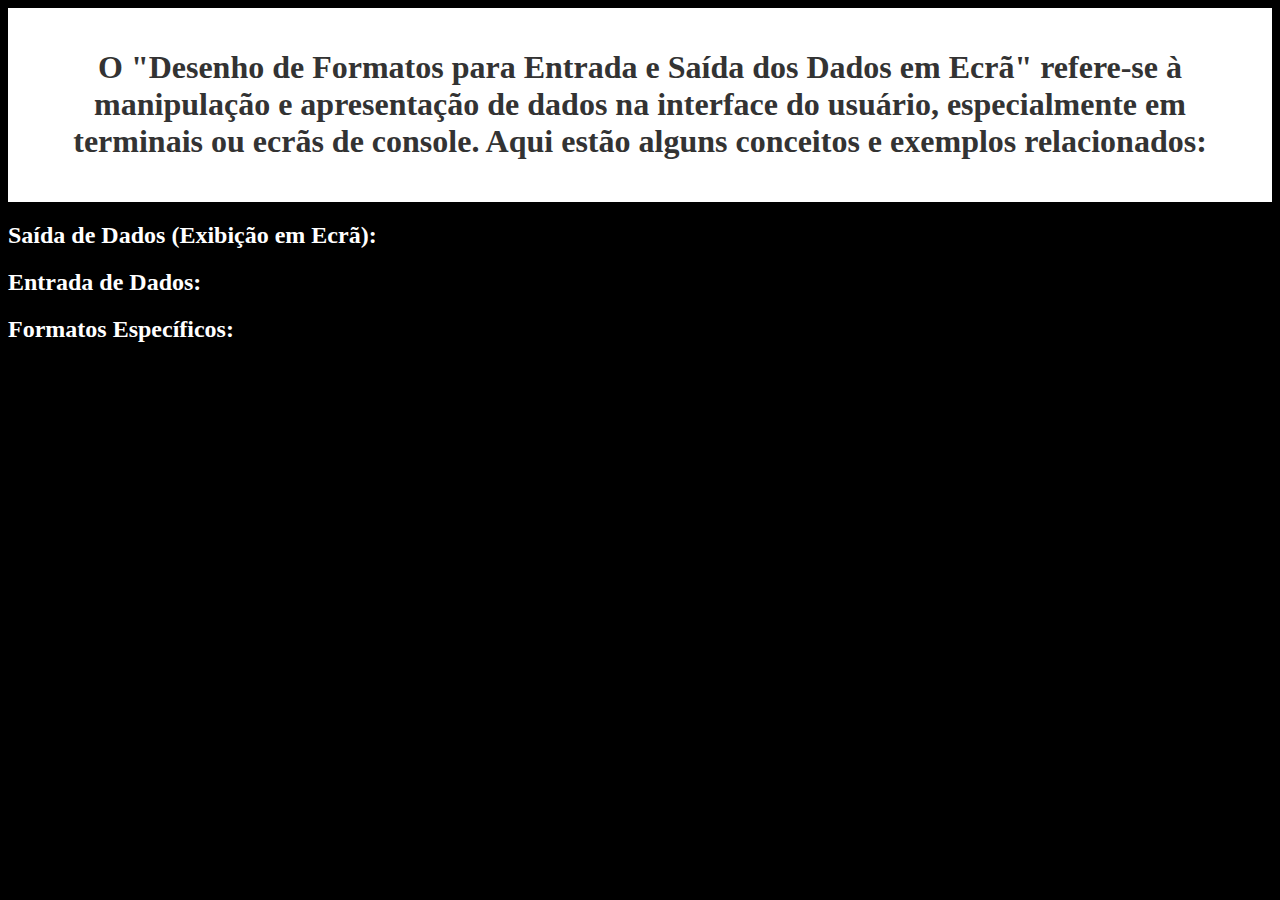
<file: front/Princípios metodológicos de programação/Desenho de Formatos para Entrada e Saída dos Dados em Ecrã.html>
<!DOCTYPE html>
<html lang="en">
<head>
    <meta charset="UTF-8">
    <meta name="viewport" content="width=device-width, initial-scale=1.0">
    <title>Document</title>
</head>
<style>/* Definindo o fundo preto */
    body {
      background-color: #000; /* Código hexadecimal para a cor preta */
      color: #fff; /* Definindo a cor do texto como branca para melhor contraste */
    }
    /* Estilos para a barra no topo */
    .barra-topo {
      background-color: #fff; /* Cor de fundo branca para a barra */
      color: #333; /* Cor do texto dentro da barra */
      padding: 20px; /* Espaçamento interno da barra */
    }
    
    /* Estilos para centralizar o conteúdo */
    .conteudo-centralizado {
      text-align: center; /* Alinhar o conteúdo ao centro */
    }
        /* Estilos para centralizar o conteúdo */
        .conteudo-centralizado {
      text-align: center; /* Alinhar o conteúdo ao centro */
    }
        /* Estilo padrão para o texto oculto */
.texto-oculto {
  display: none; /* Inicialmente oculto */
  font-size: 24px; /* Tamanho da fonte do texto oculto */
}

/* Estilo para mostrar o texto ao passar o mouse sobre o título */
.titulo:hover + .texto-oculto {
  display: block; /* Mostrar texto quando o título é hover */
}
</style>
<body>
    
<div class="barra-topo">
    <div class="conteudo-centralizado">
      <h1>O "Desenho de Formatos para Entrada e Saída dos Dados em Ecrã" refere-se à manipulação e apresentação de dados na interface do usuário, especialmente em terminais ou ecrãs de console. Aqui estão alguns conceitos e exemplos relacionados:</h1>
    </div>
  </div>
  <h2 class="titulo"><li>Saída de Dados (Exibição em Ecrã):</h2>
    <p class="texto-oculto">-Exibição Simples:<br> Propósito: Apresentar informações simples ao usuário. <br><br> -Formatação de Texto: <br>Propósito: Controlar a formatação de texto na saída. <br><br>-Tabulação e Quebras de Linha: <br>Propósito: Organizar a saída com espaçamento adequado.</p>
    <h2 class="titulo"><li>Entrada de Dados:</h2>
        <p class="texto-oculto"> -Receber Entrada de Texto:<br>Propósito: Permitir que o usuário insira dados. <br><br>-Validação de Entrada: <br>Propósito: Garantir que a entrada atenda a critérios específicos. <br><br> -Menu Interativo:<br>Propósito: Oferecer opções e permitir ao usuário interagir.</p>
        <h2 class="titulo"><li>Formatos Específicos:</h2>
            <p class="texto-oculto"> -Tabelas Simples:<br>Propósito: Exibir dados em formato tabular. <br><br> -Gráficos de Barras Simples: <br> Propósito: Representar visualmente quantidades.</p>

</body>
</html>
</file>
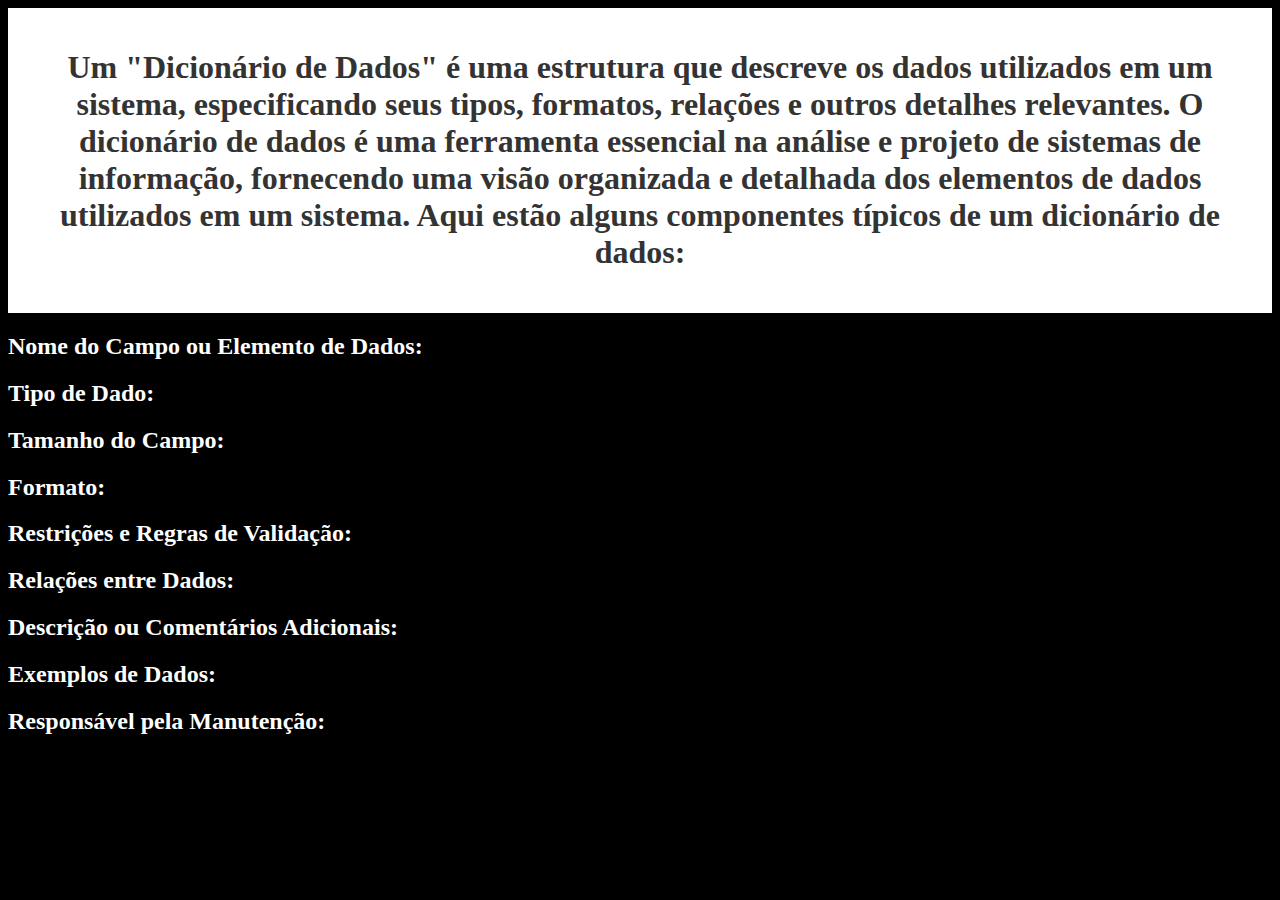
<file: front/Princípios metodológicos de programação/Dicionário de Dados.html>
<!DOCTYPE html>
<html lang="en">
<head>
    <meta charset="UTF-8">
    <meta name="viewport" content="width=device-width, initial-scale=1.0">
    <title>Document</title>
</head>
<style>/* Definindo o fundo preto */
    body {
      background-color: #000; /* Código hexadecimal para a cor preta */
      color: #fff; /* Definindo a cor do texto como branca para melhor contraste */
    }
    /* Estilos para a barra no topo */
    .barra-topo {
      background-color: #fff; /* Cor de fundo branca para a barra */
      color: #333; /* Cor do texto dentro da barra */
      padding: 20px; /* Espaçamento interno da barra */
    }
    
    /* Estilos para centralizar o conteúdo */
    .conteudo-centralizado {
      text-align: center; /* Alinhar o conteúdo ao centro */
    }
        /* Estilo padrão para o texto oculto */
.texto-oculto {
  display: none; /* Inicialmente oculto */
  font-size: 24px; /* Tamanho da fonte do texto oculto */
}

/* Estilo para mostrar o texto ao passar o mouse sobre o título */
.titulo:hover + .texto-oculto {
  display: block; /* Mostrar texto quando o título é hover */
}
</style>
<body>
    
<div class="barra-topo">
    <div class="conteudo-centralizado">
      <h1>Um "Dicionário de Dados" é uma estrutura que descreve os dados utilizados em um sistema, especificando seus tipos, formatos, relações e outros detalhes relevantes. O dicionário de dados é uma ferramenta essencial na análise e projeto de sistemas de informação, fornecendo uma visão organizada e detalhada dos elementos de dados utilizados em um sistema. Aqui estão alguns componentes típicos de um dicionário de dados:</h1>
    </div>
  </div>
  <h2 class="titulo"><li>Nome do Campo ou Elemento de Dados:</h2>
    <p class="texto-oculto">Descrição: O nome único que identifica um campo específico ou elemento de dados no sistema.</p>
    <h2 class="titulo"><li>Tipo de Dado:</h2>
        <p class="texto-oculto">Descrição: Especifica o tipo de valor que o campo pode armazenar (inteiro, string, data, booleano, etc.).</p>
        <h2 class="titulo"><li>Tamanho do Campo:</h2>
            <p class="texto-oculto">Descrição: Indica a quantidade máxima de caracteres ou dígitos que um campo pode conter.</p>
            <h2 class="titulo"><li>Formato:</h2>
                <p class="texto-oculto">Descrição: Define o formato específico para campos como datas, números de telefone, códigos postais, etc.</p>
                <h2 class="titulo"><li>Restrições e Regras de Validação:</h2>
                    <p class="texto-oculto">Descrição: Estabelece quaisquer restrições ou regras que os dados devem seguir para serem considerados válidos.</p>
                    <h2 class="titulo"><li>Relações entre Dados:</h2>
                        <p class="texto-oculto">Descrição: Especifica como os diferentes elementos de dados se relacionam entre si, incluindo chaves estrangeiras, chaves primárias, etc.</p>
                        <h2 class="titulo"><li>Descrição ou Comentários Adicionais:</h2>
                            <p class="texto-oculto">Descrição: Fornecer informações adicionais sobre o campo ou elemento de dados.</p>
                            <h2 class="titulo"><li>Exemplos de Dados:</h2>
                                <p class="texto-oculto">Descrição: Fornece exemplos concretos de dados que podem ser armazenados no campo.</p>
                                <h2 class="titulo"><li>Responsável pela Manutenção:</h2>
                                    <p class="texto-oculto">Descrição: Indica a pessoa ou equipe responsável pela manutenção e atualização do dicionário de dados.</p>
</body>
</html>
</file>
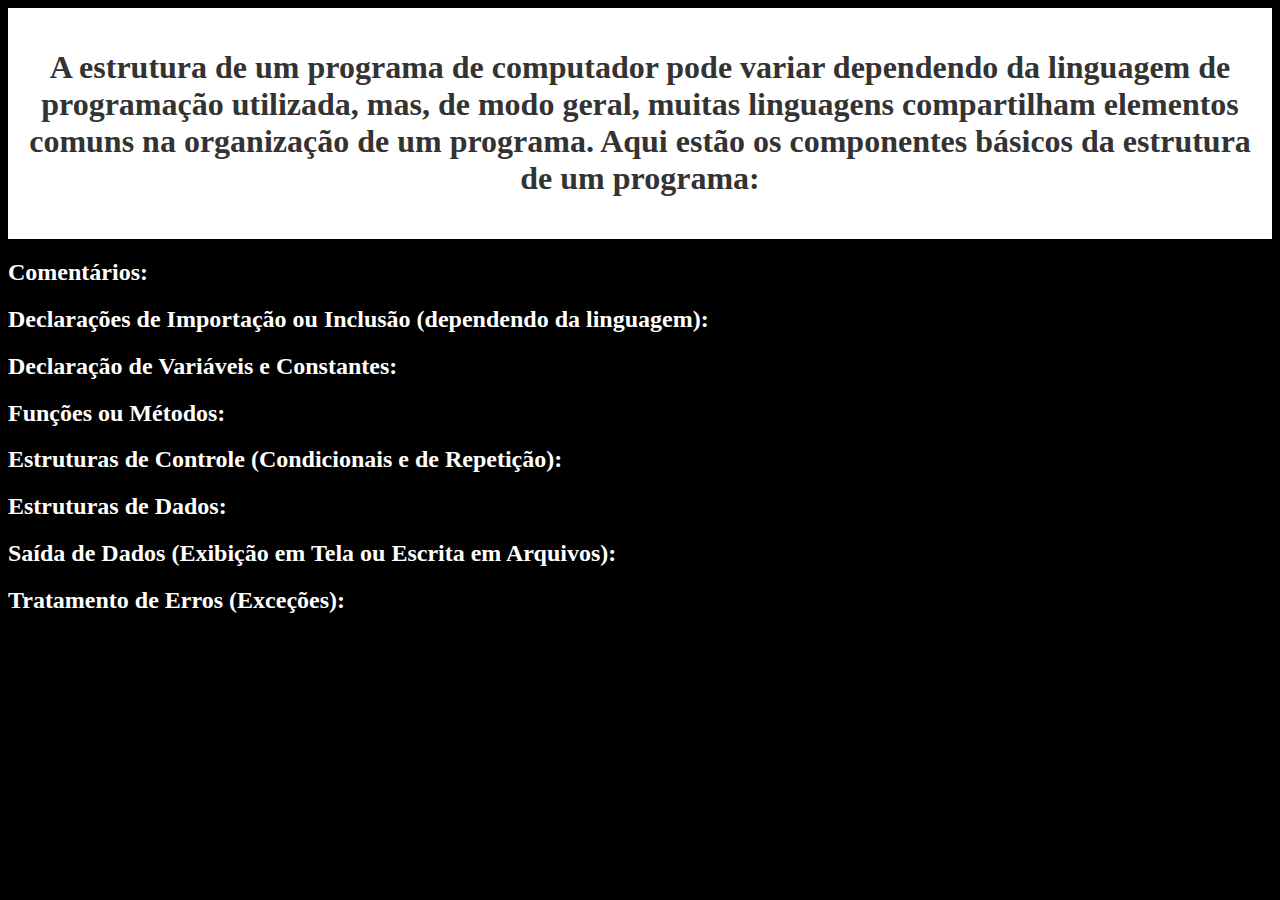
<file: front/Princípios metodológicos de programação/Estrutura de um Programa.html>
<!DOCTYPE html>
<html lang="en">
<head>
    <meta charset="UTF-8">
    <meta name="viewport" content="width=device-width, initial-scale=1.0">
    <title>Document</title>
</head>
<style>/* Definindo o fundo preto */
    body {
      background-color: #000; /* Código hexadecimal para a cor preta */
      color: #fff; /* Definindo a cor do texto como branca para melhor contraste */
    }
    /* Estilos para a barra no topo */
    .barra-topo {
      background-color: #fff; /* Cor de fundo branca para a barra */
      color: #333; /* Cor do texto dentro da barra */
      padding: 20px; /* Espaçamento interno da barra */
    }
    
    /* Estilos para centralizar o conteúdo */
    .conteudo-centralizado {
      text-align: center; /* Alinhar o conteúdo ao centro */
    }
    /* Estilo padrão para o texto oculto */
.texto-oculto {
  display: none; /* Inicialmente oculto */
  font-size: 24px; /* Tamanho da fonte do texto oculto */
}

/* Estilo para mostrar o texto ao passar o mouse sobre o título */
.titulo:hover + .texto-oculto {
  display: block; /* Mostrar texto quando o título é hover */
}
</style>
<body>
    
<div class="barra-topo">
    <div class="conteudo-centralizado">
      <h1>A estrutura de um programa de computador pode variar dependendo da linguagem de programação utilizada, mas, de modo geral, muitas linguagens compartilham elementos comuns na organização de um programa. Aqui estão os componentes básicos da estrutura de um programa:</h1>
    </div>
  </div>
  <h2 class="titulo"><li>Comentários:</h2>
    <p class="texto-oculto">Propósito: Fornecer informações explicativas sobre o código.</p>
    <h2 class="titulo"><li>Declarações de Importação ou Inclusão (dependendo da linguagem):</h2>
        <p class="texto-oculto">Propósito: Importar bibliotecas ou módulos necessários.</p>
        <h2 class="titulo"><li>Declaração de Variáveis e Constantes:</h2>
            <p class="texto-oculto">Propósito: Reservar espaço na memória para armazenar dados.</p>
            <h2 class="titulo"><li>Funções ou Métodos:</h2>
                <p class="texto-oculto">Propósito: Agrupar e organizar blocos de código reutilizáveis.</p>
                <h2 class="titulo"><li>Estruturas de Controle (Condicionais e de Repetição):</h2>
                    <p class="texto-oculto">Propósito: Controlar o fluxo de execução do programa.</p>
                    <h2 class="titulo"><li>Estruturas de Dados:</h2>
                        <p class="texto-oculto">Propósito: Armazenar e organizar dados de maneira estruturada.</p>
                        <h2 class="titulo"><li>Saída de Dados (Exibição em Tela ou Escrita em Arquivos):</h2>
                            <p class="texto-oculto">Propósito: Apresentar resultados ao usuário ou armazenar em arquivos.</p>
                            <h2 class="titulo"><li>Tratamento de Erros (Exceções):</h2>
                                <p class="texto-oculto">Propósito: Lidar com situações excepcionais que podem ocorrer durante a execução do programa.</p>
</body>
</html>
</file>
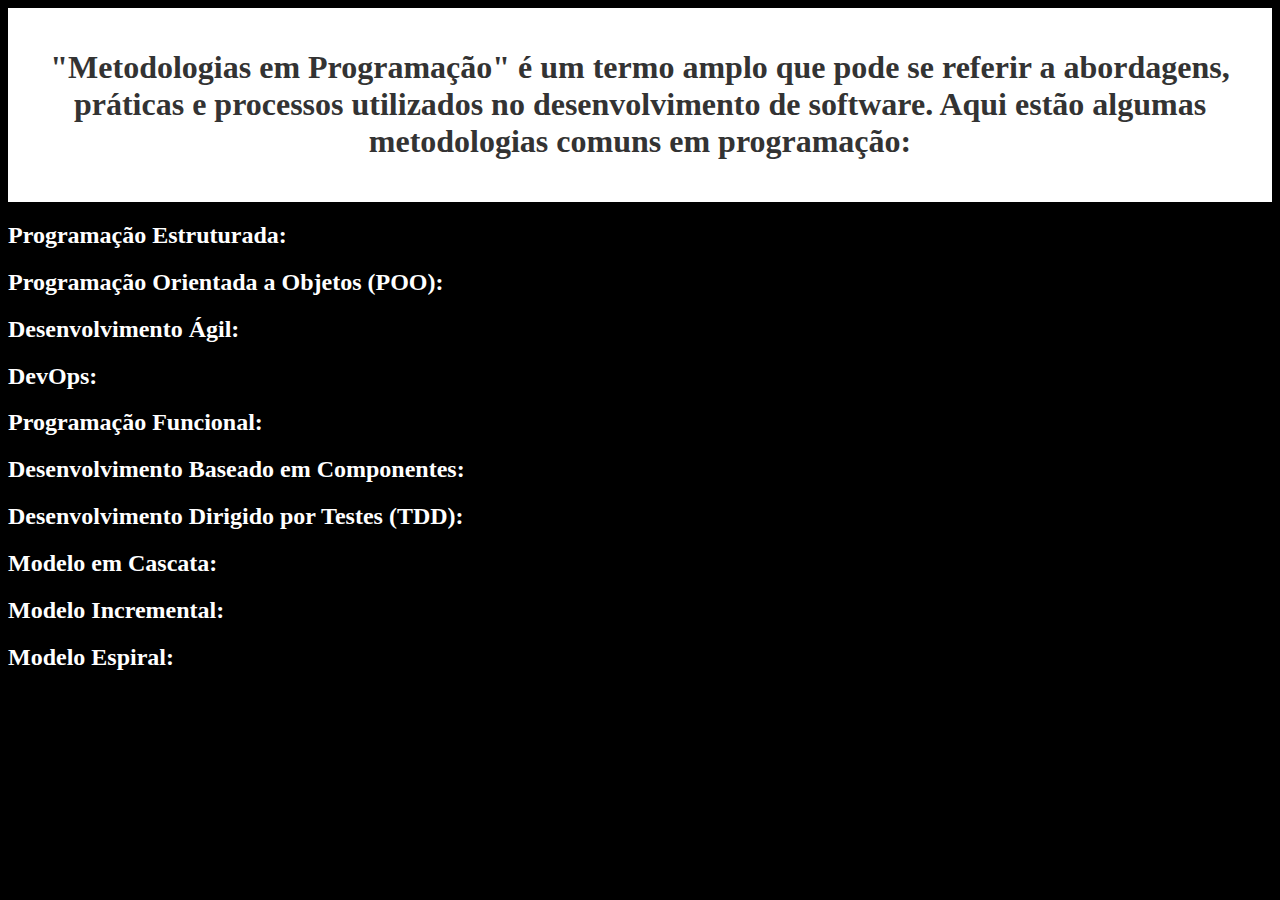
<file: front/Princípios metodológicos de programação/Metodologias em Programação.html>
<!DOCTYPE html>
<html lang="en">
<head>
    <meta charset="UTF-8">
    <meta name="viewport" content="width=device-width, initial-scale=1.0">
    <title>Document</title>
</head>
<style>/* Definindo o fundo preto */
        body {
      background-color: #000; /* Código hexadecimal para a cor preta */
      color: #fff; /* Definindo a cor do texto como branca para melhor contraste */
    }
    /* Estilos para a barra no topo */
    .barra-topo {
      background-color: #fff; /* Cor de fundo branca para a barra */
      color: #333; /* Cor do texto dentro da barra */
      padding: 20px; /* Espaçamento interno da barra */
    }
    
    /* Estilos para centralizar o conteúdo */
    .conteudo-centralizado {
      text-align: center; /* Alinhar o conteúdo ao centro */
    }
    /* Estilo padrão para o texto oculto */
.texto-oculto {
  display: none; /* Inicialmente oculto */
  font-size: 24px; /* Tamanho da fonte do texto oculto */
}

/* Estilo para mostrar o texto ao passar o mouse sobre o título */
.titulo:hover + .texto-oculto {
  display: block; /* Mostrar texto quando o título é hover */
}
</style>
<body>
    
<div class="barra-topo">
    <div class="conteudo-centralizado">
      <h1>"Metodologias em Programação" é um termo amplo que pode se referir a abordagens, práticas e processos utilizados no desenvolvimento de software. Aqui estão algumas metodologias comuns em programação:</h1>
    </div>
  </div>
  <h2 class="titulo"><li>Programação Estruturada:</h2>
<p class="texto-oculto">Descrição: Divide o código em estruturas lógicas e controladas, como sequência, seleção e repetição. <br> Princípio: Clareza e organização do código.</p>
<h2 class="titulo"><li>Programação Orientada a Objetos (POO):</h2>
    <p class="texto-oculto">Descrição: Organiza o código em objetos que encapsulam dados e comportamentos.<br> Princípio: Reutilização de código e modelagem do mundo real.</p>
    <h2 class="titulo"><li>Desenvolvimento Ágil:</h2>
        <p class="texto-oculto">Descrição: Enfatiza a colaboração, adaptação a mudanças e entregas frequentes e incrementais.<br> Princípio: Resposta rápida a mudanças e entrega contínua de valor.</p>
        <h2 class="titulo"><li>DevOps:</h2>
            <p class="texto-oculto">Descrição: Integração e colaboração entre desenvolvimento e operações para melhorar a eficiência e qualidade do software.<br>Princípio: Automação, colaboração e entrega contínua.</p>
            <h2 class="titulo"><li>Programação Funcional:</h2>
                <p class="texto-oculto">Descrição: Trata a computação como avaliação de funções matemáticas, evitando estado mutável.<br>Princípio: Imutabilidade e funções puras.</p>
                <h2 class="titulo"><li>Desenvolvimento Baseado em Componentes:</h2>
                    <p class="texto-oculto">Descrição: Construção de software por meio da composição de componentes reutilizáveis.<br>Princípio: Reutilização de componentes para facilitar o desenvolvimento.</p>
                    <h2 class="titulo"><li>Desenvolvimento Dirigido por Testes (TDD):</h2>
                        <p class="texto-oculto">Descrição: Escrever testes antes de escrever o código, promovendo a qualidade desde o início.<br>Princípio: Testes automáticos para garantir a robustez do software.</p>
                        <h2 class="titulo"><li>Modelo em Cascata:</h2>
                            <p class="texto-oculto">Descrição: Abordagem sequencial com fases distintas como requisitos, design, implementação, testes e manutenção.<br>Princípio: Cada fase deve ser concluída antes de passar para a próxima.</p>
                            <h2 class="titulo"><li>Modelo Incremental:</h2>
                                <p class="texto-oculto">Descrição: Desenvolvimento dividido em incrementos, com novas funcionalidades adicionadas em cada iteração.<br>Princípio: Entregas incrementais para obter feedback mais cedo.</p>
                                <h2 class="titulo"><li>Modelo Espiral:</h2>
                                    <p class="texto-oculto">Descrição: Abordagem iterativa que incorpora elementos do modelo em cascata e do modelo incremental.<br>Princípio: Avaliação constante de riscos e ajustes contínuos.</p>
</body>
</html>
</file>
<file: front/front.css>
/* Definindo o fundo preto */
body {
    background-color: #000; /* Código hexadecimal para a cor preta */
    color: #fff; /* Definindo a cor do texto como branca para melhor contraste */
    margin: 20px auto; /* Margens superior e inferior de 30px e centralização horizontal */
    display: flex;
    flex-direction: column;
    justify-content: center;
    align-items: center;
    height: 100vh; /* Tornar o corpo da página do tamanho da tela */
  }
/* Estilos para os botões */
body {
    font-family: Arial, sans-serif; /* Definindo uma fonte para os botões */
    margin: 0;
    padding: 0;
  }
  
  .botoes {
    display: flex;
    flex-direction: column;
    align-items: center;
    justify-content: center;
    height: 100vh; /* Ocupar toda a altura da viewport */
  }
  
  button {
    width: 700px; /* Largura dos botões */
    height: 90px; /* Altura dos botões */
    margin-bottom: 3px; /* Aumentando o espaçamento entre os botões para 3px */
    background-color: #ffffff;
    color: #000000;
    border: none;
    border-radius: 40px; /* Aumentando a curvatura das bordas */
    cursor: pointer;
    font-size: 23px; /* Aumentando o tamanho do texto para 23px */
  }
  
  button:first-child {
    margin-top: 30px; /* Adicionando um espaçamento superior para o primeiro botão */
  }
  
  button:hover {
    background-color: #f80101;
  }
</file>
